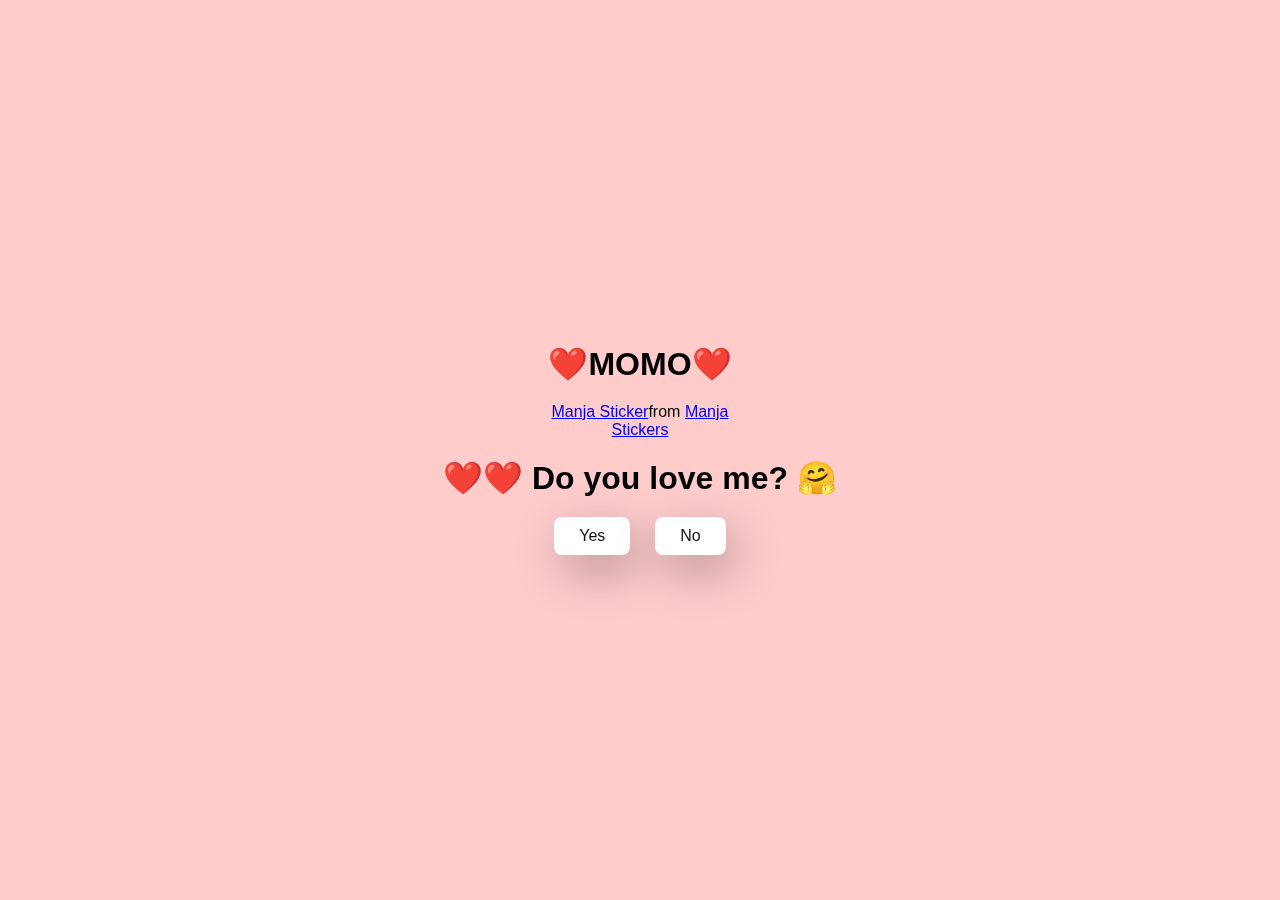
<file: index.html>
<!DOCTYPE html>
<html lang="en">
  <head>
    <meta charset="UTF-8" />
    <meta name="viewport" content="width=device-width, initial-scale=1.0" />
    <title>MOMO</title>

    <link rel="stylesheet" href="./style.css" />
  </head>
  <body>
   
    <div class="container">
      <h1>❤️MOMO❤️</h1>
    <div class="bg_heart">
      <div class="heart"></div>
      <div class="heart"></div>
      <div class="heart"></div>
      <div class="heart"></div>
      <div class="heart"></div>
      <div class="heart"></div>
      <div class="heart"></div>
      <div class="heart"></div>
      <div class="heart"></div>
    </div>

      <div
        class="tenor-gif-embed"
        data-postid="22885016"
        data-share-method="host"
        data-aspect-ratio="1.04918"
        data-width="100%"
      >
        <a href="https://tenor.com/view/manja-gif-22885016">Manja Sticker</a
        >from
        <a href="https://tenor.com/search/manja-stickers">Manja Stickers</a>
      </div>
      <script
        type="text/javascript"
        async
        src="https://tenor.com/embed.js"
      ></script>
      <h1>❤️❤️ Do you love me? 🤗</h1>

      <div class="btn">
        <a href="yes.html">Yes</a>
        <a href="no1.html">No</a>
      </div>
     

     
    </div>
  </body>

<script src="https://cdnjs.cloudflare.com/ajax/libs/jquery/2.1.3/jquery.min.js"></script>
</html>
</file>
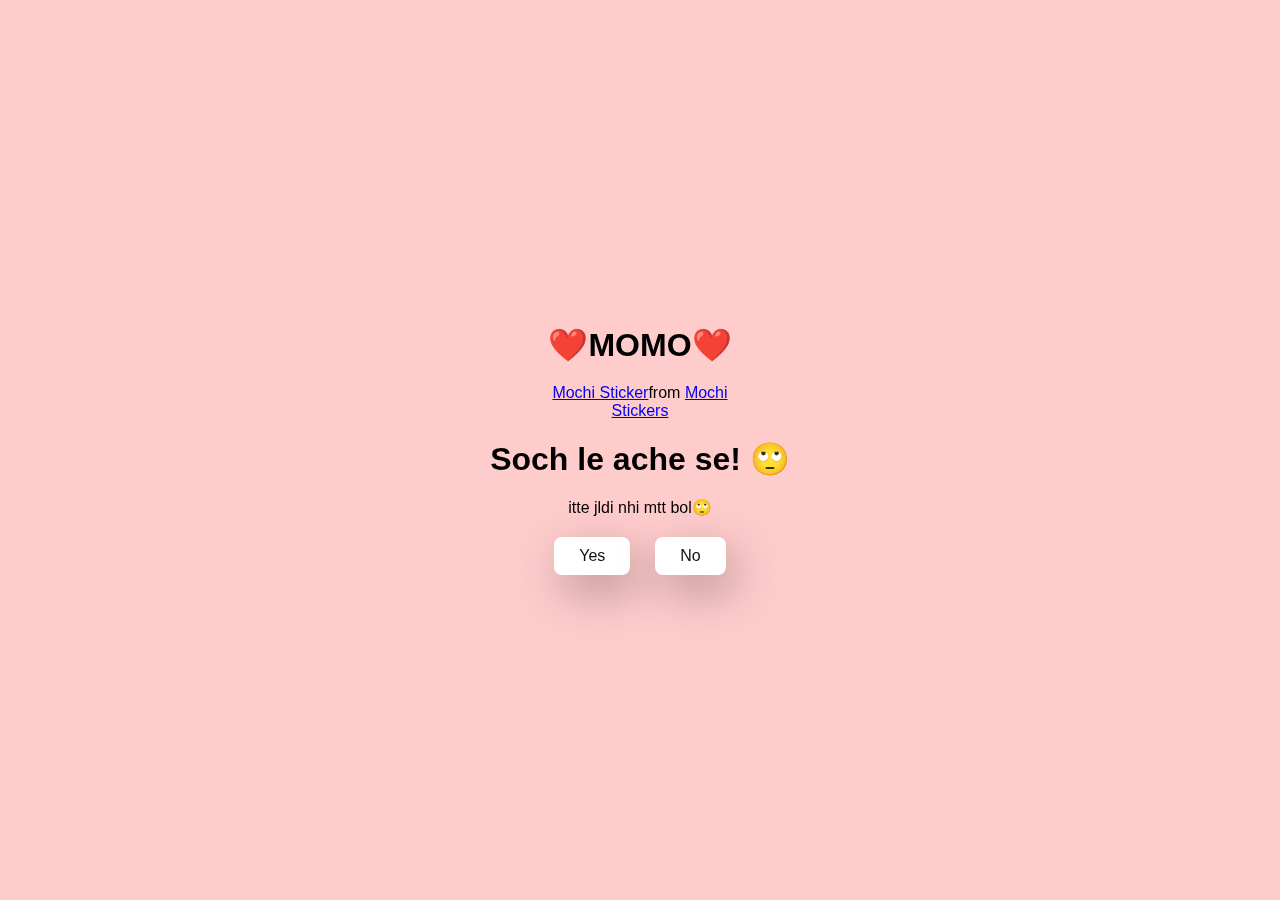
<file: no1.html>
<!DOCTYPE html>
<html lang="en">
  <head>
    <meta charset="UTF-8" />
    <meta name="viewport" content="width=device-width, initial-scale=1.0" />
    <title>MOMO</title>

    <link rel="stylesheet" href="./style.css" />
  </head>
  <body>
    <div class="container">
      <h1>❤️MOMO❤️</h1>
      <div class="bg_heart">
        <div class="heart"></div>
        <div class="heart"></div>
        <div class="heart"></div>
        <div class="heart"></div>
        <div class="heart"></div>
        <div class="heart"></div>
        <div class="heart"></div>
        <div class="heart"></div>
        <div class="heart"></div>
      </div>
      <div
        class="tenor-gif-embed"
        data-postid="22050818"
        data-share-method="host"
        data-aspect-ratio="1"
        data-width="100%"
      >
        <a href="https://tenor.com/view/mochi-gif-22050818">Mochi Sticker</a
        >from
        <a href="https://tenor.com/search/mochi-stickers">Mochi Stickers</a>
      </div>
      <script
        type="text/javascript"
        async
        src="https://tenor.com/embed.js"
      ></script>
      <h1>Soch le ache se! 🙄</h1>
      <p>itte jldi nhi mtt bol🙄</p>

      <div class="btn">
        <a href="yes.html">Yes</a>
        <a href="no2.html">No</a>
      </div>
    </div>
  </body>
</html>
</file>
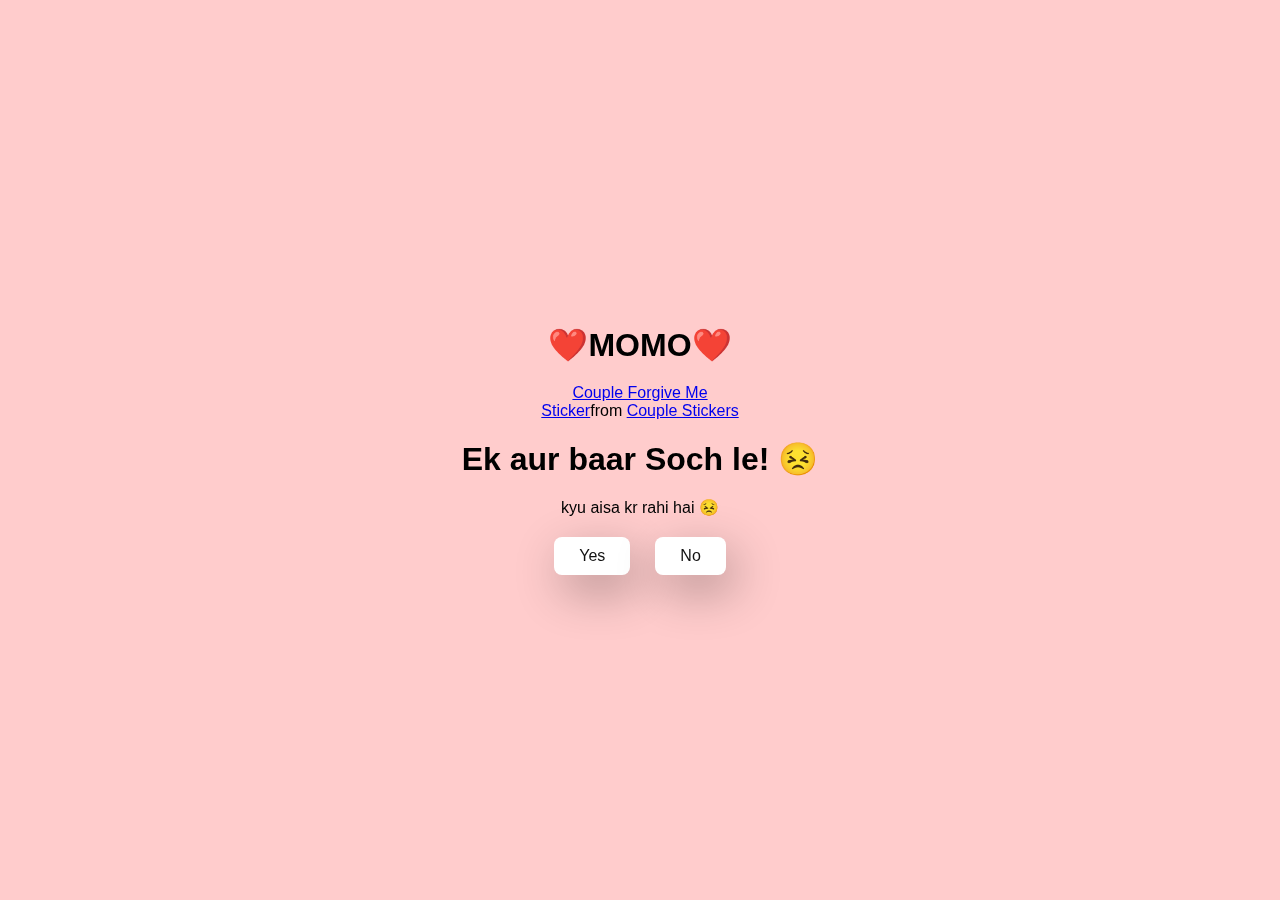
<file: no2.html>
<!DOCTYPE html>
<html lang="en">
  <head>
    <meta charset="UTF-8" />
    <meta name="viewport" content="width=device-width, initial-scale=1.0" />
    <title>MOMO</title>

    <link rel="stylesheet" href="./style.css" />
  </head>
  <body>
    <div class="container">
      <h1>❤️MOMO❤️</h1>
      <div class="bg_heart">
        <div class="heart"></div>
        <div class="heart"></div>
        <div class="heart"></div>
        <div class="heart"></div>
        <div class="heart"></div>
        <div class="heart"></div>
        <div class="heart"></div>
        <div class="heart"></div>
        <div class="heart"></div>
      </div>
      <div
        class="tenor-gif-embed"
        data-postid="15195810"
        data-share-method="host"
        data-aspect-ratio="1"
        data-width="100%"
      >
        <a
          href="https://tenor.com/view/couple-forgive-me-asking-for-forgiveness-begging-crying-gif-15195810"
          >Couple Forgive Me Sticker</a
        >from
        <a href="https://tenor.com/search/couple-stickers">Couple Stickers</a>
      </div>
      <script
        type="text/javascript"
        async
        src="https://tenor.com/embed.js"
      ></script>

      <h1>Ek aur baar Soch le! 😣</h1>
      <p>kyu aisa kr rahi hai 😣</p>

      <div class="btn">
        <a href="yes.html">Yes</a>
        <a href="no3.html">No</a>
      </div>
    </div>
  </body>
</html>
</file>
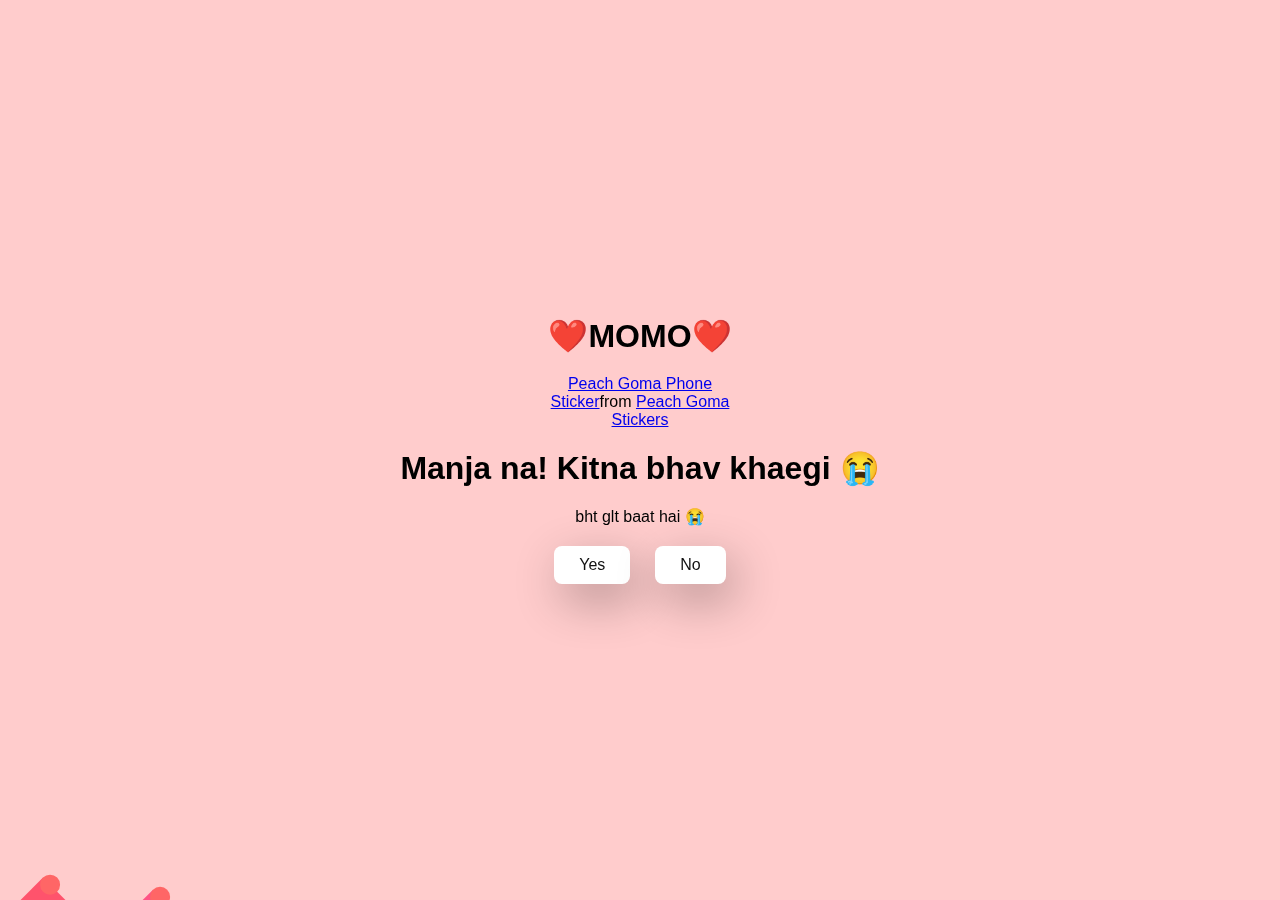
<file: no3.html>
<!DOCTYPE html>
<html lang="en">
  <head>
    <meta charset="UTF-8" />
    <meta name="viewport" content="width=device-width, initial-scale=1.0" />
    <title>MOMO</title>

    <link rel="stylesheet" href="./style.css" />
  </head>
  <body>
    <div class="container">
      <h1>❤️MOMO❤️</h1>
      <div class="bg_heart">
        <div class="heart"></div>
        <div class="heart"></div>
        <div class="heart"></div>
        <div class="heart"></div>
        <div class="heart"></div>
        <div class="heart"></div>
        <div class="heart"></div>
        <div class="heart"></div>
        <div class="heart"></div>
      </div>
      <div
        class="tenor-gif-embed"
        data-postid="15974530976611222074"
        data-share-method="host"
        data-aspect-ratio="1.26923"
        data-width="100%"
      >
        <a
          href="https://tenor.com/view/peach-goma-phone-gif-15974530976611222074"
          >Peach Goma Phone Sticker</a
        >from
        <a href="https://tenor.com/search/peach+goma-stickers"
          >Peach Goma Stickers</a
        >
      </div>
      <script
        type="text/javascript"
        async
        src="https://tenor.com/embed.js"
      ></script>

      <h1>Manja na! Kitna bhav khaegi 😭</h1>
      <p>bht glt baat hai 😭</p>

      <div class="btn">
        <a href="yes.html">Yes</a>
        <a href="#" id="move-random">No</a>
      </div>
    </div>

    <script src="./script.js"></script>
  </body>
</html>
</file>
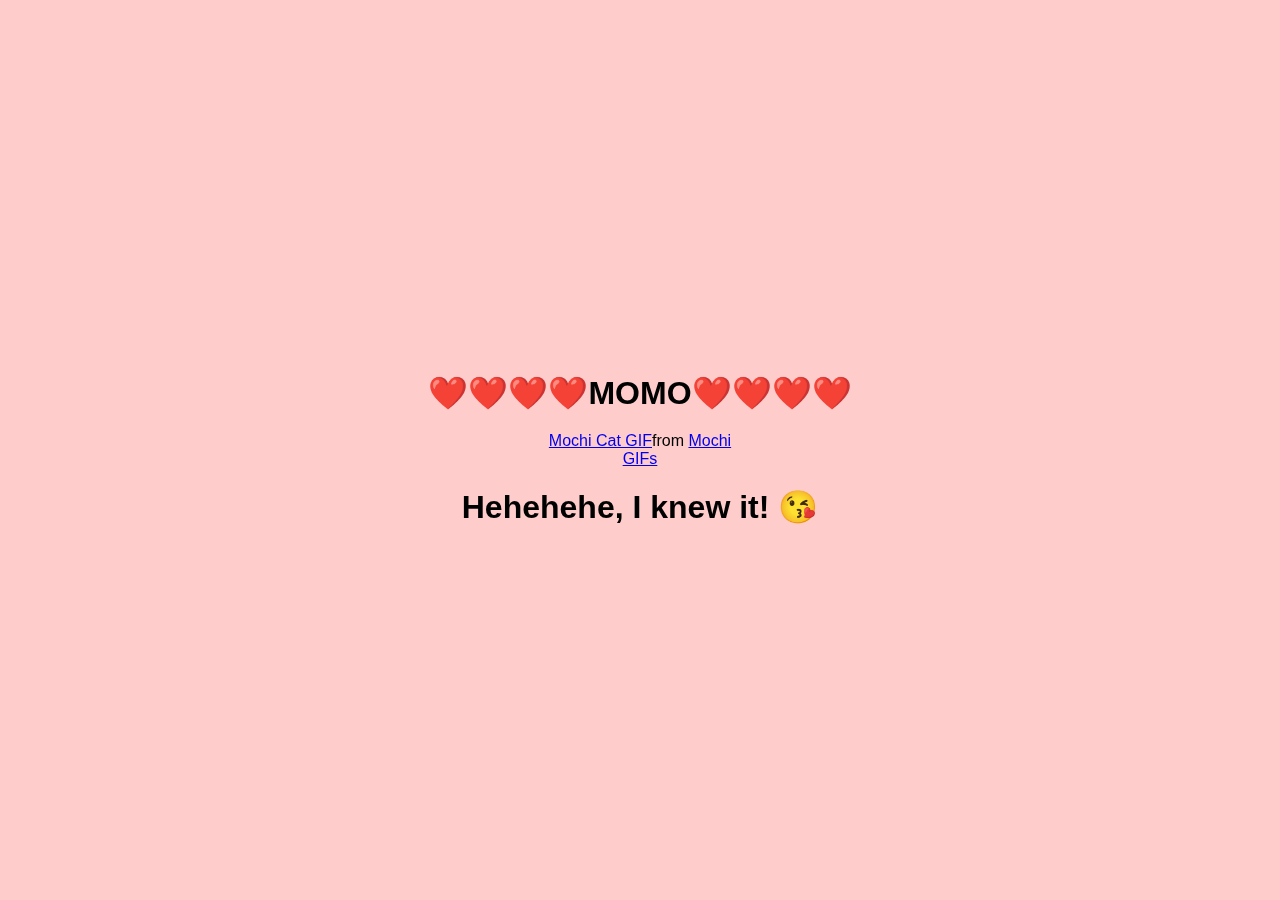
<file: yes.html>
<!DOCTYPE html>
<html lang="en">

<head>
  <meta charset="UTF-8" />
  <meta name="viewport" content="width=device-width, initial-scale=1.0" />
  <title>MOMO</title>
  <link rel="stylesheet" href="https://fonts.googleapis.com/css2?family=Love+Ya+Like+A+Sister&display=swap" />
  <link rel="stylesheet" href="./style.css" />
</head>

<body>
  <div class="container">
    <h1>❤️❤️❤️❤️MOMO❤️❤️❤️❤️</h1>
    <div class="bg_heart">
      <div class="heart"></div>
      <div class="heart"></div>
      <div class="heart"></div>
      <div class="heart"></div>
      <div class="heart"></div>
      <div class="heart"></div>
      <div class="heart"></div>
      <div class="heart"></div>
      <div class="heart"></div>
    </div>
    <div class="tenor-gif-embed" data-postid="253027946666209433" data-share-method="host" data-aspect-ratio="1.37853"
      data-width="100%">
      <a
        href="https://tenor.com/view/mochi-cat-mochi-and-goma-goma-and-peach-mochi-mochi-peach-cat-gif-gif-253027946666209433">Mochi
        Cat GIF</a>from <a href="https://tenor.com/search/mochi-gifs">Mochi GIFs</a>
    </div>
    <script type="text/javascript" async src="https://tenor.com/embed.js"></script>
    <h1>Hehehehe, I knew it! 😘</h1>
  </div>
</body>

</html>
</file>
<file: style.css>
* {
  margin: 0;
  padding: 0;
  box-sizing: border-box;
  font-family: sans-serif;
}

html,
body {
  height: 100%;
}

body {
  width: 100%;
  min-height: 100vh;
  display: flex;
  justify-content: center;
  align-items: center;
  background-color: #ffcccc;
  font-family: 'Love Ya Like A Sister', cursive;
  /* Brighter background color */
}

.container {
  display: flex;
  flex-direction: column;
  text-align: center;
  align-items: center;
  gap: 20px;
  max-width: 500px;
  margin: 20px;
}

.container .tenor-gif-embed {
  max-width: 200px;
}

.container .btn {
  display: flex;
  gap: 25px;
}

.btn a {
  text-decoration: none;
  color: #111;
  background: #fff;
  padding: 10px 25px;
  border-radius: 8px;
  box-shadow: 0.5rem 1rem 3rem hsl(0, 0%, 0%, 0.3);
}

.bg_heart {
  position: fixed;
  bottom: 0;
  left: 0;
  width: 100%;
  height: 100%;
  overflow: hidden;
  z-index: -1;
}

.heart {
  position: absolute;
  bottom: -50px;
  width: 20px;
  height: 20px;
  background: #ff6666;
  /* Brighter heart color */
  transform: rotate(-45deg);
  animation: love 5s linear infinite;
}

.heart:before,
.heart:after {
  content: "";
  position: absolute;
  width: 20px;
  height: 20px;
  background: #ff6666;
  /* Brighter heart color */
  border-radius: 50%;
}

.heart:before {
  top: -10px;
  left: 0;
}

.heart:after {
  top: 0;
  right: -10px;
}

@keyframes love {
  0% {
    transform: translateY(100vh) rotate(-45deg);
    opacity: 1;
  }

  100% {
    transform: translateY(-100vh) rotate(-45deg);
    opacity: 0;
  }
}

/* Additional hearts with different animations */
.heart:nth-child(2) {
  animation-duration: 6s;
  animation-delay: 1s;
  left: 10%;
}

.heart:nth-child(3) {
  animation-duration: 7s;
  animation-delay: 2s;
  left: 20%;
}

.heart:nth-child(4) {
  animation-duration: 8s;
  animation-delay: 3s;
  left: 30%;
}

.heart:nth-child(5) {
  animation-duration: 9s;
  animation-delay: 4s;
  left: 40%;
}

.heart:nth-child(6) {
  animation-duration: 10s;
  animation-delay: 5s;
  left: 50%;
}

.heart:nth-child(7) {
  animation-duration: 11s;
  animation-delay: 6s;
  left: 60%;
}

.heart:nth-child(8) {
  animation-duration: 12s;
  animation-delay: 7s;
  left: 70%;
}

.heart:nth-child(9) {
  animation-duration: 13s;
  animation-delay: 8s;
  left: 80%;
}

.heart:nth-child(10) {
  animation-duration: 14s;
  animation-delay: 9s;
  left: 90%;
}
.h1{
  font-family: 'Love Ya Like A Sister', cursive;
}
</file>
